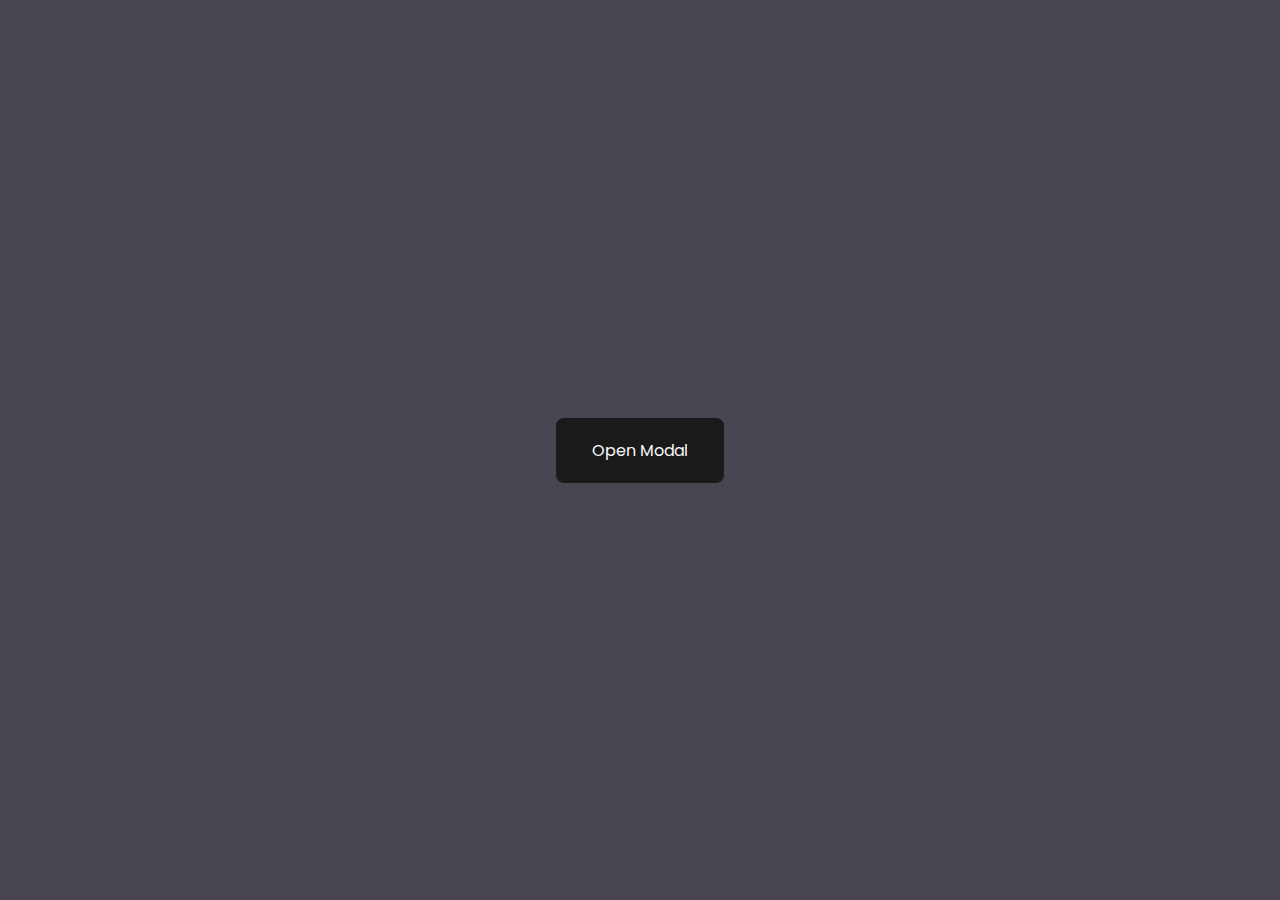
<file: cssModalDua/index.html>
<!DOCTYPE html>
<html lang="en">
  <head>
    <meta charset="UTF-8" />
    <meta name="viewport" content="width=device-width, initial-scale=1.0" />
    <title>Modals 2</title>

    <!-- Main CSS -->
    <link rel="stylesheet" href="style.css" />

    <!-- Font Goole - Poppins -->
    <link rel="preconnect" href="https://fonts.googleapis.com" />
    <link rel="preconnect" href="https://fonts.gstatic.com" crossorigin />
    <link
      href="https://fonts.googleapis.com/css2?family=Poppins:wght@300;400;500&display=swap"
      rel="stylesheet"
    />
  </head>
  <body>
    <main class="page-content">
      <button onclick="toggleModal()" type="button">Open Modal</button>
    </main>
    <div class="background" onclick="toggleModal()"></div>
    <div class="modal">
      <h2>Modal Window</h2>
      <p>
        You have opened the modal, they are great for confirming actions or
        displaying critical information.
      </p>
    </div>

    <!-- Javascript -->
    <script>
      const toggleModal = () => document.body.classList.toggle("open");
    </script>
  </body>
</html>
</file>
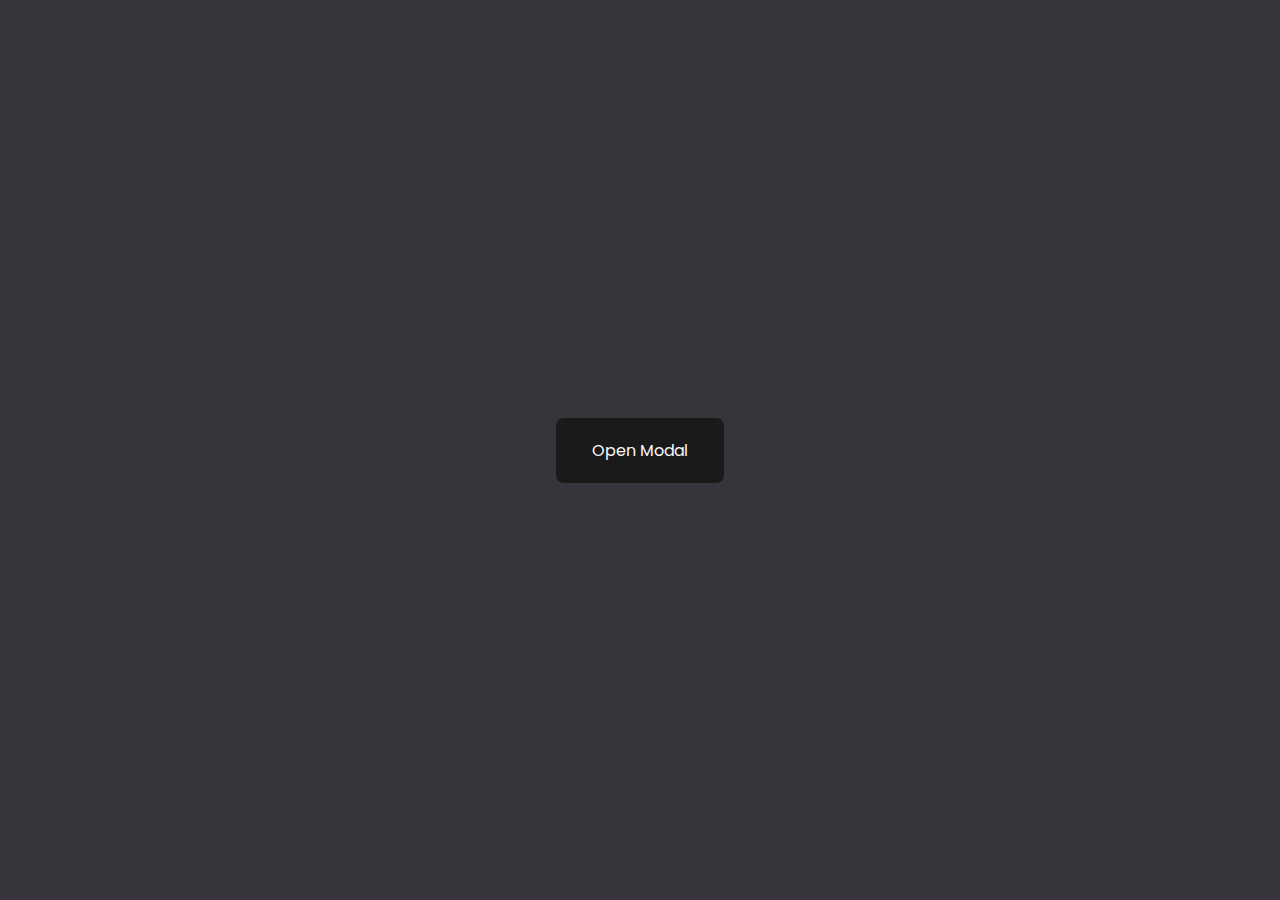
<file: cssModalSatu/index.html>
<!DOCTYPE html>
<html lang="en">
  <head>
    <meta charset="UTF-8" />
    <meta name="viewport" content="width=device-width, initial-scale=1.0" />
    <title>Modals 1</title>
    <!-- Main CSS -->
    <link rel="stylesheet" href="./style.css" />

    <!-- Font Goole - Poppins -->
    <link rel="preconnect" href="https://fonts.googleapis.com" />
    <link rel="preconnect" href="https://fonts.gstatic.com" crossorigin />
    <link
      href="https://fonts.googleapis.com/css2?family=Poppins:wght@300;400;500&display=swap"
      rel="stylesheet"
    />
  </head>
  <body>
    <button onclick="toggleModal()" type="button">Open Modal</button>
    <div class="modal-background" onclick="toggleModal()"></div>
    <div class="modal">
      <h2>Modal Window</h2>
      <p>
        You have open the modal, they are great for confirming actions or
        displaying critical information.
      </p>
    </div>

    <!-- Javascript -->
    <script>
      const toggleModal = () => {
        const bodyClassList = document.body.classList;

        if (bodyClassList.contains("open")) {
          bodyClassList.remove("open");
          bodyClassList.add("closed");
        } else {
          bodyClassList.remove("closed");
          bodyClassList.add("open");
        }
      };
    </script>
  </body>
</html>
</file>
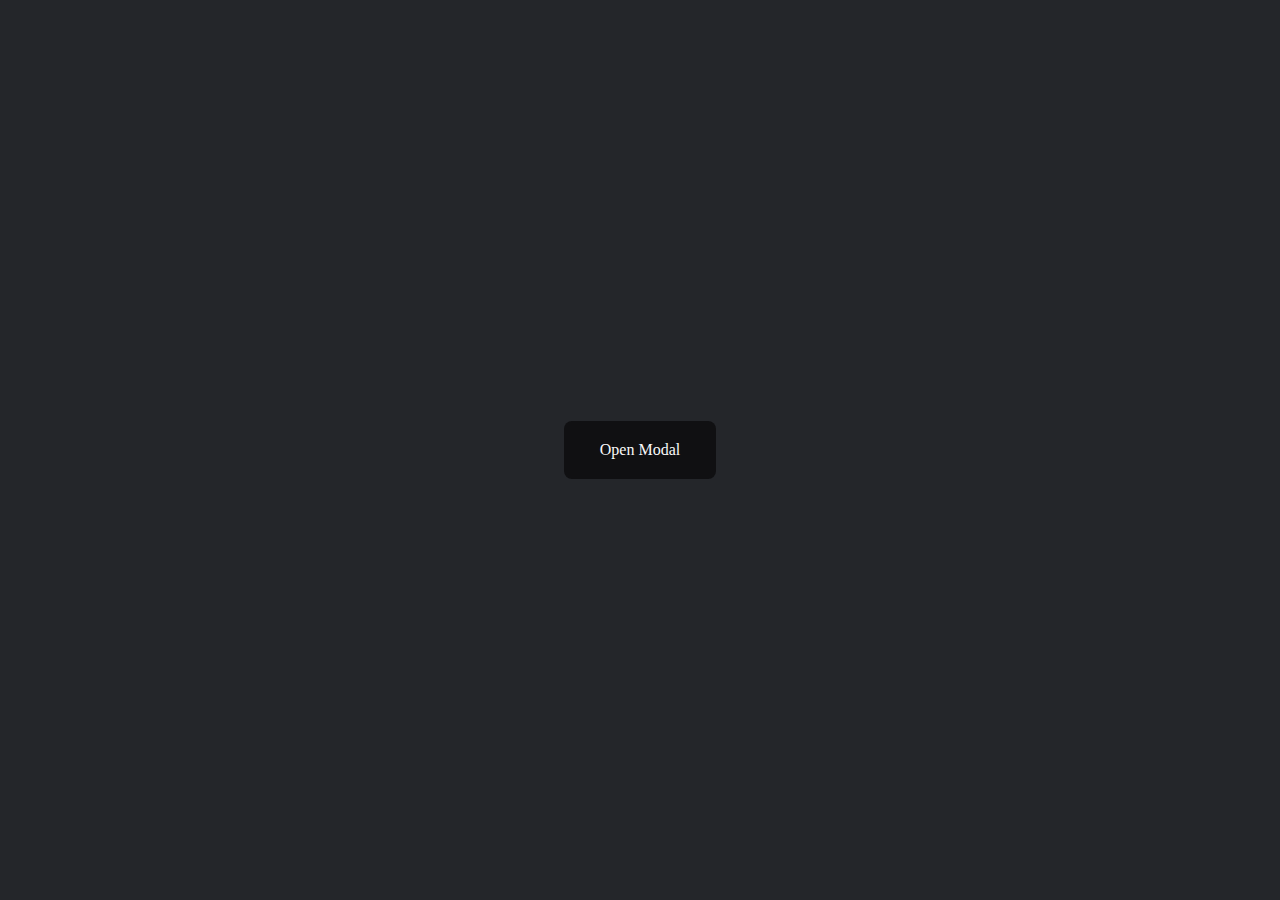
<file: cssModalTiga/index.html>
<!DOCTYPE html>
<html lang="en">
  <head>
    <meta charset="UTF-8" />
    <meta name="viewport" content="width=device-width, initial-scale=1.0" />
    <title>Modals 3</title>

    <!-- Main CSS -->
    <link rel="stylesheet" href="style.css" />

    <!-- Font Goole - Poppins -->
    <link rel="preconnect" href="https://fonts.googleapis.com" />
    <link rel="preconnect" href="https://fonts.gstatic.com" crossorigin />
    <link
      href="https://fonts.googleapis.com/css2?family=Poppins:wght@300;400;500&display=swap"
      rel="stylesheet"
    />
  </head>
  <body>
    <main class="page-content">
      <button onclick="toggleModal()" type="button">Open Modal</button>
    </main>
    <div class="background" onclick="toggleModal()"></div>
    <div class="modal">
      <h2>Modal Window</h2>
      <p>
        You have opened the modal, they are great for confirming actions or
        displaying critical information.
      </p>
    </div>

    <!-- Javascript -->
    <script>
      const toggleModal = () => document.body.classList.toggle("open");
    </script>
  </body>
</html>
</file>
<file: cssModalDua/style.css>
html,
body {
  height: 100%;
}

body {
  margin: 0;
  display: grid;
  place-items: center;
  font-family: Poppins;
  background: #484450;
}

button {
  font-family: inherit;
  cursor: pointer;
  background: #1a1a1a;
  color: #f9f9f9;
  border: 0;
  border-radius: 8px;
  padding: 20px 36px;
  font-size: 16px;
}

.background {
  position: fixed;
  top: 0;
  left: 0;
  width: 100%;
  height: 100%;
  display: grid;
  place-items: center;
  opacity: 0;
  visibility: hidden;
  background: rgba(0, 0, 0, 0.25);
}

.body.open .background {
  visibility: visible;
  opacity: 1;
}

@keyframes modal-in {
  0% {
    translate: -50% 10%;
    scale: 0.5;
  }
  100% {
    opacity: 1;
    scale: 1;
    visibility: visible;
  }
}

.page-content,
.modal,
.background {
  transition: 0.5s;
}

.modal {
  position: fixed;
  top: 50%;
  left: 50%;
  background: #1a1a1a;
  color: #f9f9f9;
  padding: 48px 40px;
  width: 300px;
  border-radius: 12px;
  translate: -50% -50%;
  opacity: 0;
  visibility: hidden;
  scale: 1;
}

body.open > .page-content {
  opacity: 1;
  visibility: visible;
  animation: modal-i 0.5;
}

body.open .modal {
  opacity: 1;
  visibility: visible;
  animation: modal-in 0.5s;
}

h2 {
  margin: 0 0 8px;
  font-weight: 400;
  font-size: 21px;
}

p {
  margin: 0;
  color: rgba(255, 255, 255, 0.5);
}
</file>
<file: cssModalSatu/style.css>
html,
body {
  height: 100%;
}

body {
  margin: 0;
  display: grid;
  place-items: center;
  font-family: Poppins;
  background: #37353b;
}

button {
  font-family: inherit;
  cursor: pointer;
  background: #1a1a1a;
  color: #f9f9f9;
  border: 0;
  border-radius: 8px;
  padding: 20px 36px;
  font-size: 16px;
}

@keyframes background-in {
  0% {
    scale: 0 0.005;
  }
  33% {
    scale: 1 0.005;
  }
  66%,
  100% {
    scale: 1 1;
  }
}

.modal-background {
  position: fixed;
  top: 0;
  left: 0;
  width: 100%;
  height: 100%;
  display: grid;
  place-items: center;
  opacity: 0;
  visibility: hidden;
  transform: scale(1, 1);
  background: rgba(0, 0, 0, 0.5);
  transition: 0.5s;
}

body.open .modal-background {
  visibility: visible;
  opacity: 1;
  animation: background-in 1s both;
}

@keyframes modal-in {
  0%,
  66% {
    opacity: 0;
    visibility: hidden;
    translate: -50% -30%;
  }
  100% {
    opacity: 1;
    visibility: visible;
  }
}

.modal {
  position: fixed;
  top: 50%;
  left: 50%;
  background: #37353b;
  color: #f9f9f9;
  padding: 48px 40px;
  width: 300px;
  border-radius: 12px;
  translate: -50% -50%;
  opacity: 0;
  visibility: hidden;
  transition: 0.3s;
}

body.open .modal {
  opacity: 1;
  visibility: visible;
  animation: modal-in 1s;
}

body.closed .modal {
  opacity: 0;
  visibility: hidden;
  translate: -50% -50%;
}

h2 {
  margin: 0 0 8px;
  font-weight: 400;
  font-size: 21px;
}

p {
  margin: 0;
  color: rgba(255, 255, 255, 0.5);
}
</file>
<file: cssModalTiga/style.css>
html,
body {
  height: 100%;
}

body {
  margin: 0;
  display: grid;
  place-items: center;
  font-family: "Euclid Circular A";
  line-height: 1.5;
  background: #24262a;
}

button {
  font-family: inherit;
  cursor: pointer;
  background: #101012;
  color: #f9f9f9;
  border: 0;
  border-radius: 8px;
  padding: 20px 36px;
  font-size: 16px;
}

.background {
  position: fixed;
  top: 0;
  left: 0;
  width: 100%;
  height: 100%;
  display: grid;
  place-items: center;
  opacity: 0;
  visibility: hidden;
  background: rgba(0, 0, 0, 0.5);
}

body.open .background {
  visibility: visible;
  opacity: 1;
}

@keyframes modal-in {
  0%,
  50% {
    width: 118px;
    border-radius: 50%;
  }
  55%,
  100% {
    right: 50%;
  }
  60% {
    width: 300px;
    border-radius: 12px;
  }
  75% {
    translate: 50% -50%;
  }
}

.page-content,
.modal,
.background {
  transition: 0.5s;
}

.modal {
  position: fixed;
  top: 50%;
  right: -300px;
  translate: 50% -50%;
  background: #1d2025;
  color: #f9f9f9;
  padding: 48px 40px;
  width: 300px;
  height: 118px;
  border-radius: 12px;
}

@keyframes modal-content-in {
  0%,
  75% {
    opacity: 0;
  }
  85%,
  100% {
    opacity: 1;
  }
}

body.open .modal-content {
  animation: modal-content-in 1s both;
}

body.open > .page-content {
  scale: 0.75;
}

body.open .modal {
  animation: modal-in 1s both;
}

h2 {
  margin: 0 0 8px;
  font-weight: 400;
  font-size: 21px;
}

p {
  margin: 0;
  color: rgba(255, 255, 255, 0.5);
}
</file>
